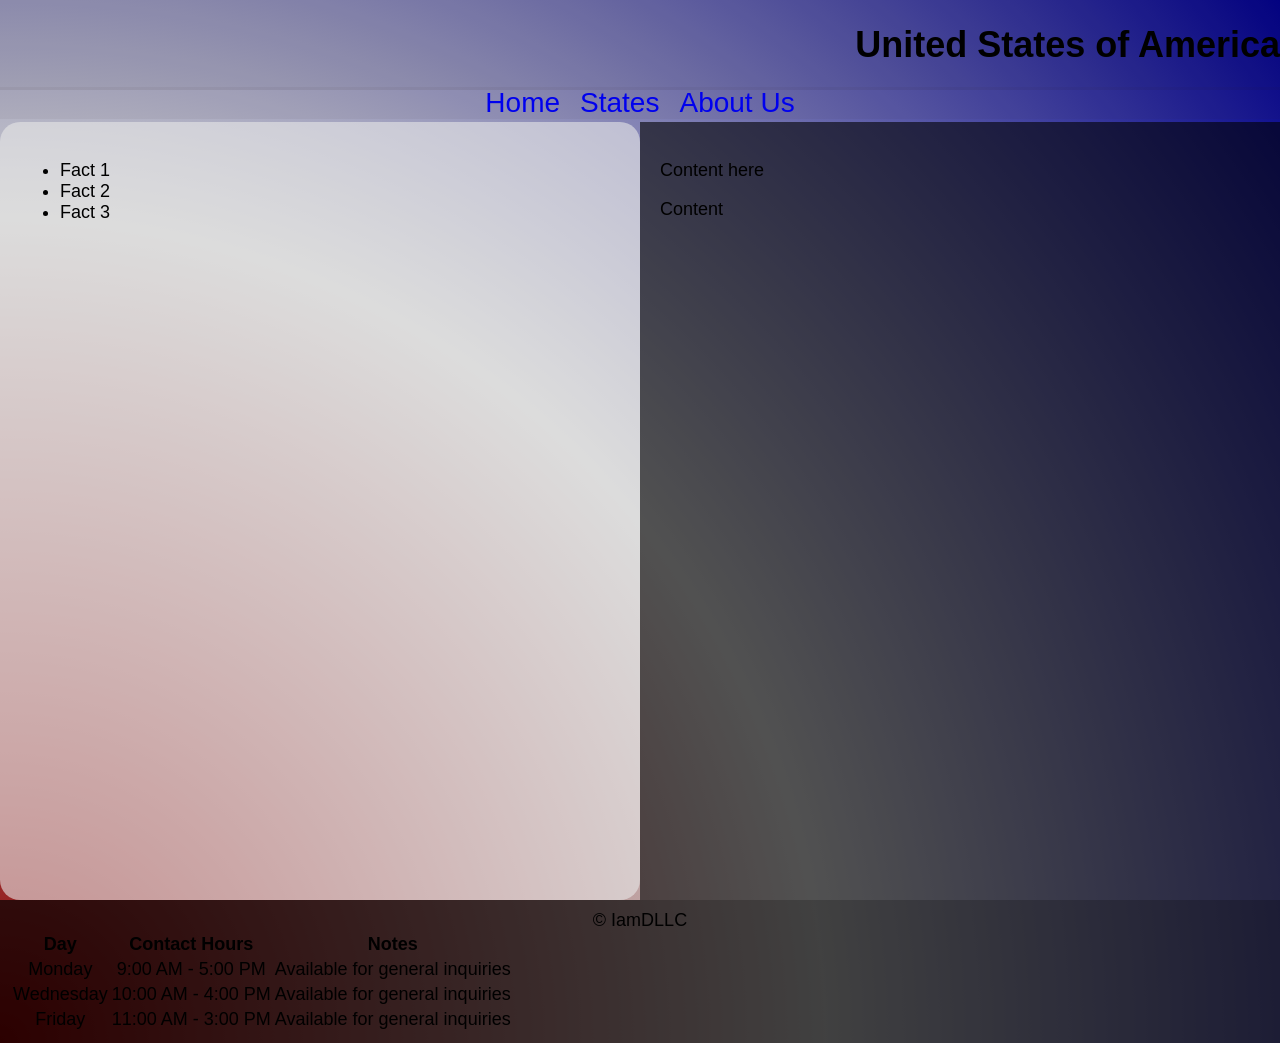
<file: index.html>
<!-- B. Using the two low-level comprehensive page layouts you created in Task 1 as templates, use HTML and CSS to do the following: --> 
<!DOCTYPE html>
<html lang="en">
<head>
    <title>Our United States</title>
    <meta charset="UTF-8">
    <meta name="viewport" content="width=device-width, initial-scale=1">
    <link rel="stylesheet" href="styles.css">
    <script src="stateList.js" defer></script>

</head>

<body>
    <div id="grid_container">

        <header>
            <h1>United States of America</h1>
        </header>

        <nav id="nav">
            <ul>
                <li><a href="index.html">Home</a></li>
                <li><a href="stateList.html">States</a></li>
                <li><a href="aboutUs.html">About Us</a></li>
            </ul>
        </nav>

        <section id="section1">
            <p id="content1">Content here</p>
            <p id="content2">Content</p>
        </section>

        <aside id="aside">
            <ul id="asideFacts">
                <li>Fact 1</li>
                <li>Fact 2</li>
                <li>Fact 3</li>
            </ul>
        </aside>

    </div>
</body>
        <footer id="footer">
            &copy; IamDLLC
                    <table id="contactHours">
            <tr>
                <th>Day</th>
                <th>Contact Hours</th>
                <th>Notes</th>
            </tr>
            <tr>
                <td>Monday</td>
                <td>9:00 AM - 5:00 PM</td>
                <td>Available for general inquiries</td>
            </tr>
            <tr>
                <td>Wednesday</td>
                <td>10:00 AM - 4:00 PM</td>
                <td>Available for general inquiries</td>
            </tr>
            <tr>
                <td>Friday</td>
                <td>11:00 AM - 3:00 PM</td>
                <td>Available for general inquiries</td>
            </tr>
        </table>
        </footer>
</html>
</file>
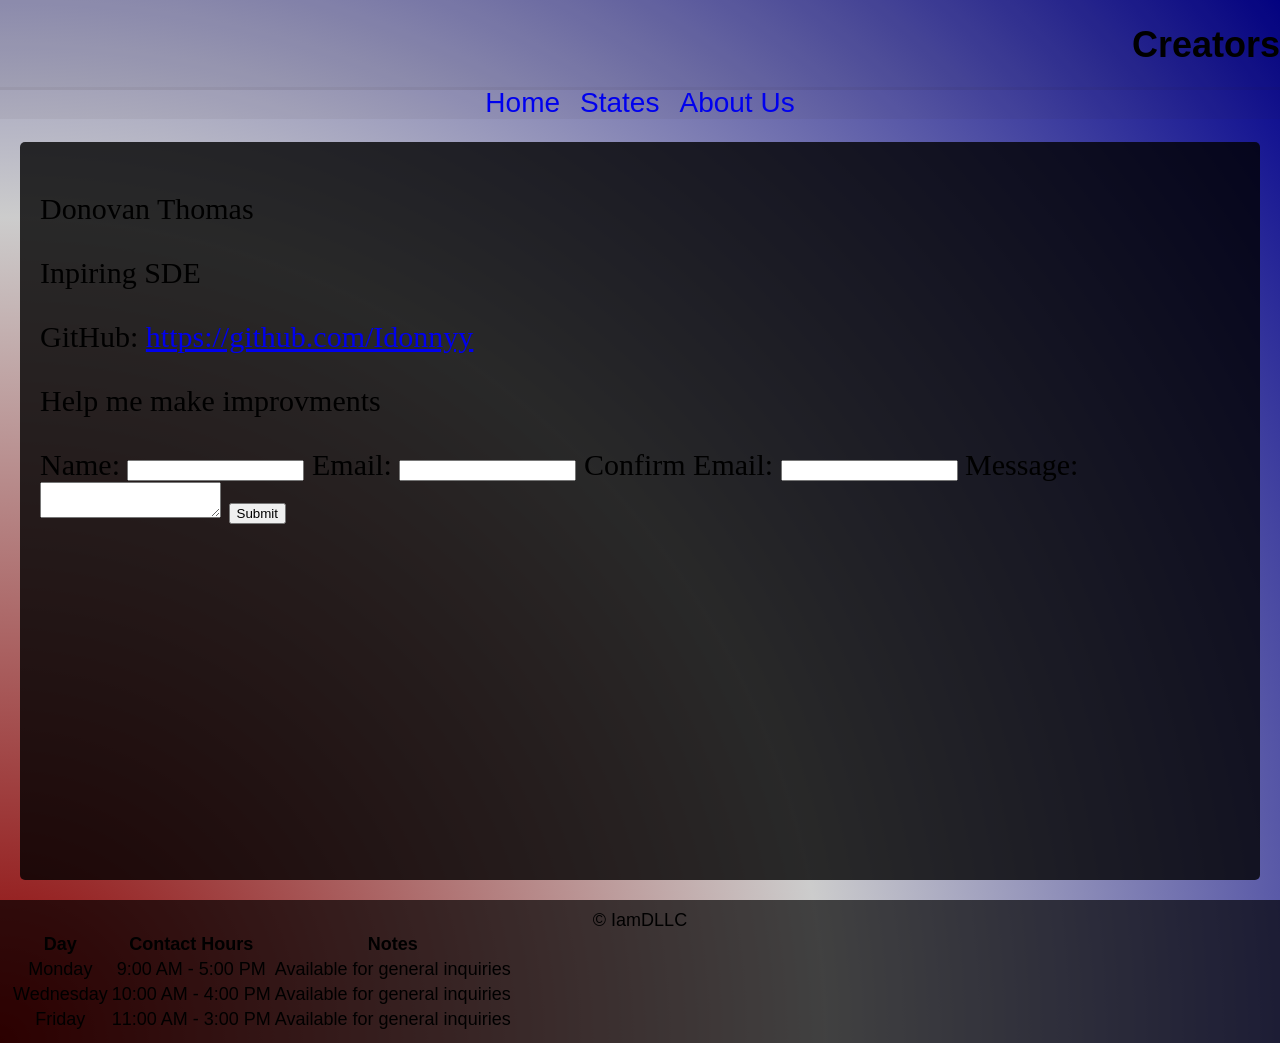
<file: aboutUs.html>
<!DOCTYPE html>
<html lang="en">
<head>
    <title>Our United States</title>
    <meta charset="UTF-8">
    <meta name="viewport" content="width=device-width, initial-scale=1">
    <link rel="stylesheet" href="styles.css">
    <script src="stateList.js" defer></script>
</head>

<body>
    <div id="grid_container">

        <header>
            <h1>Creators</h1>
        </header>

        <nav id="nav">
            <ul>
                <li><a href="index.html">Home</a></li>
                <li><a href="stateList.html">States</a></li>
                <li><a href="aboutUs.html">About Us</a></li>
            </ul>
        </nav>
        <section id="aboutMe">
            <p>Donovan Thomas</p>
            <p>Inpiring SDE</p>

            <p>GitHub: <a href="https://github.com/Idonnyy">https://github.com/Idonnyy</a> </p>
    
            <p>Help me make improvments</p>

            <form id="contactForm">
            <label for="name">Name:</label>
            <input type="text" id="name" name="name" required>
            
            <label for="email">Email:</label>
            <input type="email" id="email" name="email" required>

            <label for="confirmEmail">Confirm Email:</label>
            <input type="email" id="confirmEmail" name="confirmEmail" required>
            
            <label for="message">Message:</label>
            <textarea id="message" name="message" required></textarea>

            <button type="submit">Submit</button>
        </form>
        </section>
        

        

            




    </div>
</body>
        <footer id="footer">
            &copy; IamDLLC

                    <table id="contactHours">
            <tr>
                <th>Day</th>
                <th>Contact Hours</th>
                <th>Notes</th>
            </tr>
            <tr>
                <td>Monday</td>
                <td>9:00 AM - 5:00 PM</td>
                <td>Available for general inquiries</td>
            </tr>
            <tr>
                <td>Wednesday</td>
                <td>10:00 AM - 4:00 PM</td>
                <td>Available for general inquiries</td>
            </tr>
            <tr>
                <td>Friday</td>
                <td>11:00 AM - 3:00 PM</td>
                <td>Available for general inquiries</td>
            </tr>
        </table>
        </footer>
</html>
</file>
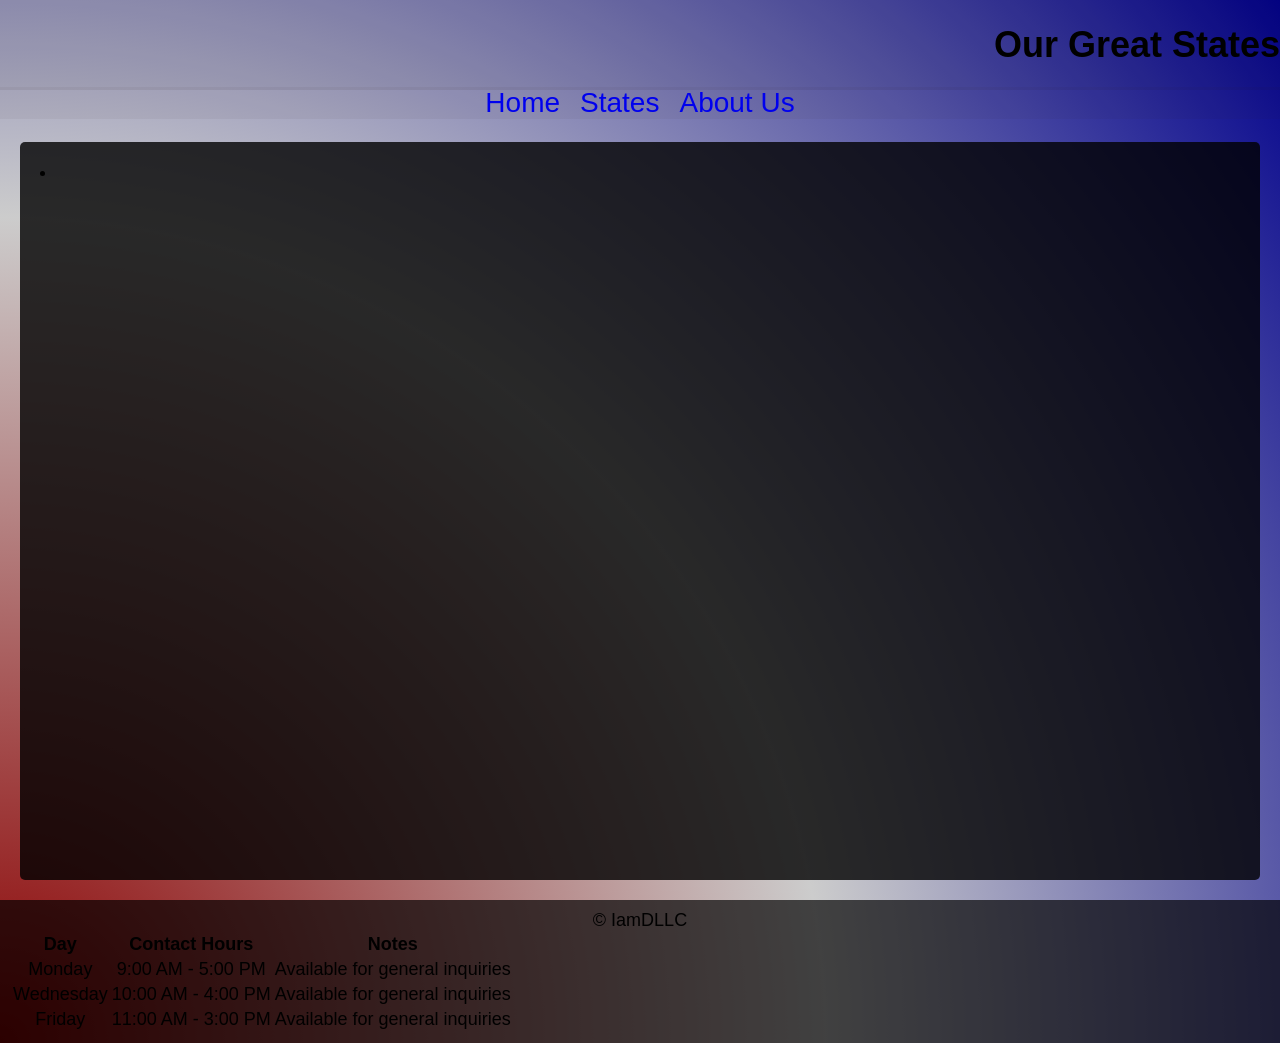
<file: stateList.html>
<!DOCTYPE html>
<html lang="en">
<head>
    <title>Our United States</title>
    <meta charset="UTF-8">
    <meta name="viewport" content="width=device-width, initial-scale=1">
    <link rel="stylesheet" href="styles.css">
    <script src="stateList.js" defer></script>
</head>

<body>
    <div id="grid_container">

        <header>
            <h1>Our Great States</h1>
        </header>

        <nav id="nav">
            <ul>
                <li><a href="index.html">Home</a></li>
                <li><a href="stateList.html">States</a></li>
                <li><a href="aboutUs.html">About Us</a></li>
            </ul>
        </nav>

        
        <section id="stateListSection">
            <ul id="stateList"> </ul>
            <li state=""></li>

        </section>
            



    </div>
</body>

        <footer id="footer">
            &copy; IamDLLC
                    <table id="contactHours">
            <tr>
                <th>Day</th>
                <th>Contact Hours</th>
                <th>Notes</th>
            </tr>
            <tr>
                <td>Monday</td>
                <td>9:00 AM - 5:00 PM</td>
                <td>Available for general inquiries</td>
            </tr>
            <tr>
                <td>Wednesday</td>
                <td>10:00 AM - 4:00 PM</td>
                <td>Available for general inquiries</td>
            </tr>
            <tr>
                <td>Friday</td>
                <td>11:00 AM - 3:00 PM</td>
                <td>Available for general inquiries</td>
            </tr>
        </table>
        </footer>
</html>
</file>
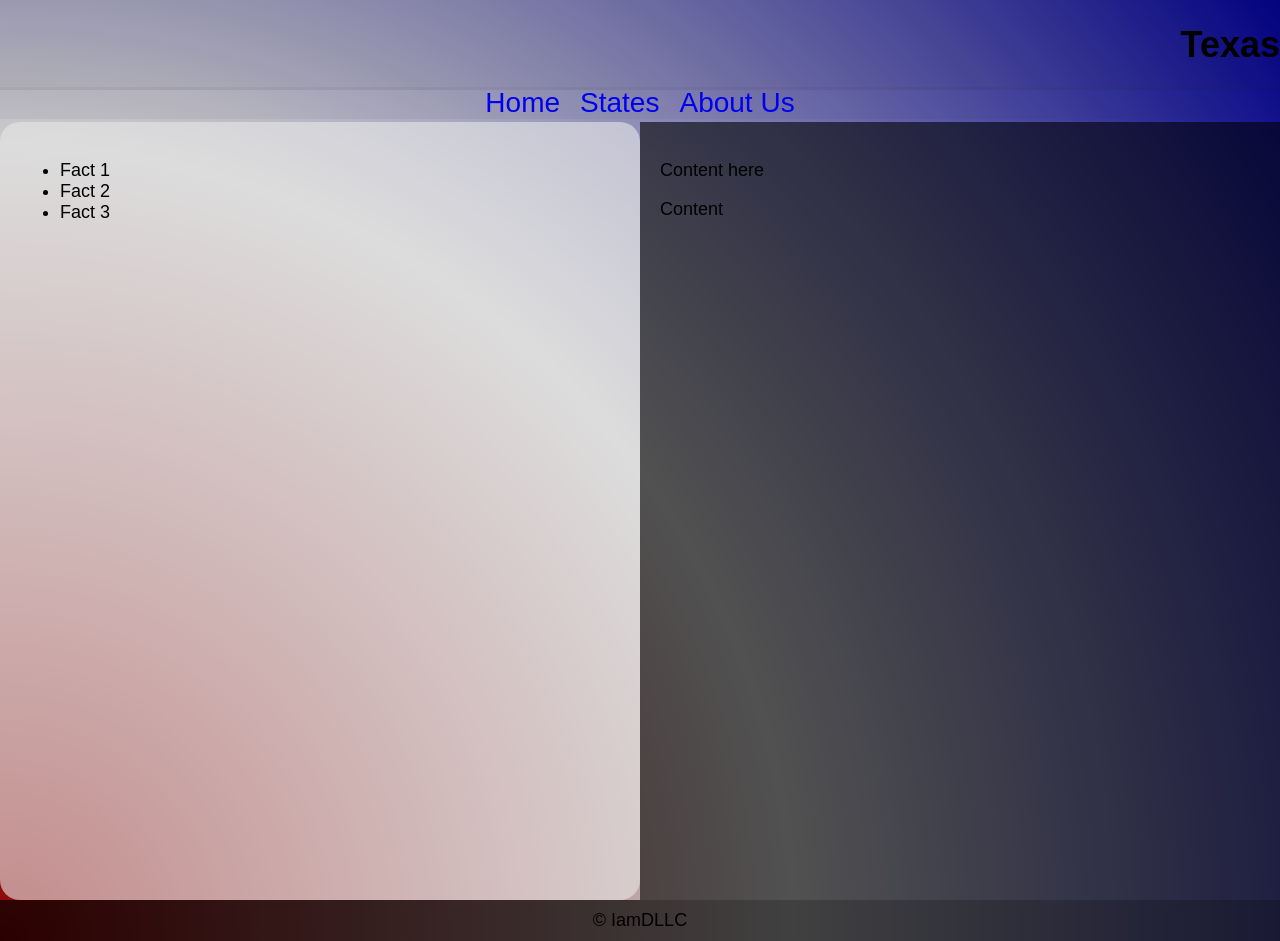
<file: texas.html>
<!DOCTYPE html>
<html lang="en">
<head>
    <title>Our United States</title>
    <meta charset="UTF-8">
    <meta name="viewport" content="width=device-width, initial-scale=1">
    <link rel="stylesheet" href="styles.css">
    <script src="stateList.js" defer></script>
</head>

<body>
    <div id="grid_container">

        <header>
            <h1 id="stateName">Texas</h1>
        </header>

        <nav id="nav">
            <ul>
                <li><a href="index.html">Home</a></li>
                <li><a href="stateList.html">States</a></li>
                <li><a href="aboutUs.html">About Us</a></li>
            </ul>
        </nav>

        <section id="section1">
            <p id="content1">Content here</p>
            <p id="content2">Content</p>
        </section>

        <aside id="aside">
            <ul id="asideFacts">
                <li>Fact 1</li>
                <li>Fact 2</li>
                <li>Fact 3</li>
            </ul>
        </aside>

    </div>
</body>
<footer id="footer">
     &copy; IamDLLC
</footer>
</html>
</file>
<file: styles.css>
:root {
    font-size: large;
    font-family: 'Franklin Gothic Medium', 'Arial Narrow', Arial, sans-serif;
}

/* Grid Layout */
#grid_container {
    display: grid;
    grid-template-columns: 1fr 1fr;
    grid-template-rows: auto auto 1fr auto;
    min-height: 100vh;
}

/* Header */
header {
    display: flex;
    justify-content: right;
    align-items: center;
    grid-column: 1 / 3;
    background-color: rgba(39, 28, 28, 0.09);
}

/* Navigation */
nav {
    display: flex;
    justify-content: center;
    align-items: center;
    grid-column: 1 / 3;
    background: rgba(39, 28, 28, 0.05);
    position: relative;
    top: -3px;
    
}

nav ul {
    display: flex;
    gap: 20px;
    list-style: none;
    padding: 0;
    margin: 0;
    font-size: 28px;
    flex-direction: space-evenly;
}

/* Main Section */
#section1 {
    grid-column: 2 / 3;
    background: rgba(0, 0, 0, 0.6);
    padding: 20px;
    grid-row: 3;
}

/* Aside */
aside {
    grid-column: 1 / 2;
    grid-row: 3 / 4; /* fixed */
    padding: 20px;
    background-color: rgba(232, 232, 232, 0.6);
    background-image: url("https://thumbs.dreamstime.com/b/vertical-shot-american-flag-textured-rock-background-vertical-shot-american-flag-textured-rock-background-204959076.jpg");
    background-position: center;
    background-size: cover;
    background-repeat: no-repeat;
    position: relative; /* needed if using z-index */
    z-index: 1;         /* optional, positive keeps it on top */
    border-radius: 20px;
    padding: 20px;
}

/* Footer */
footer {
    grid-column: 1 / 3;
    background-color: rgba(0, 0, 0, 0.683);
    text-align: center;
    padding: 10px;
}

/* Body Background */
body {
    margin: 0;
    background-image: radial-gradient(
        circle at 0% 100%, 
        #8B0000,
        #cccccc,
        #00008B
    );
    border-radius: 20px;
    z-index: 10;
}

/* Hover Effect */
nav ul > li > a:hover {
    color: rgba(0, 154, 0, 0.783);
    transform: scale(1.1);
    transition: 0.2s ease;
}

nav a {
    text-decoration: none;
}
nav img {
    width: 40px;
    height: auto;
    margin-right: 20px;
    align-items: left ;
    justify-content: left;
    box-shadow: black 0px 0px 10px;
    border-radius: 10px;
}

#stateList {
    list-style: none;
    padding: 0;
    margin: 0;
    display: flex;
    flex-wrap: wrap;
    gap: 10px;
    text-decoration: none;
}

#stateList li {
    background-color: rgba(255, 255, 255, 0.8);
    padding: 10px;
    border-radius: 5px;
    flex: 1 1 calc(25% - 20px);
    box-sizing: border-box;
    text-align: center;
    list-style: none;
    text-decoration: none;
    font-size: 25px;

}

#stateList li:hover {
    background-color: rgba(255, 255, 255, 1);
    transform: scale(1.05);
    transition: 0.3s ease;
}

#stateList ul {
    display: flex;
    flex-wrap: wrap;
    gap: 10px;
    list-style: none;
    padding: 0;
    margin: 0;
    list-style: none;
    text-decoration: none;
    font-size: 25px;
}   

#stateListSection {
    background-color: rgba(0, 0, 0, 0.8);
    padding: 20px;
    border-radius: 5px;
    margin: 20px;
    grid-column: 1 / 4;
    grid-row: 3 / 5;
}

#aboutMe {
    background-color: rgba(0, 0, 0, 0.8);
    padding: 20px;
    border-radius: 5px;
    margin: 20px;
    grid-column: 1 / 4;
    grid-row: 3 / 5;
    font-size: 30px;
    font-family: cursive;
}

#stateList li a {
    display: block;       
    width: 100%;
    height: 100%;
    text-decoration: none;
    color: inherit;
}

ol{
    list-style: none;
    padding: 0;
    margin: 0;
    display: flex;
    flex-wrap: wrap;
    gap: 10px;
    text-decoration: none;
    font-size: 25px;
    background: rgba(51, 51, 51, 0.6);
    width: 75vw;
    height:auto;
}


ol li a {
    display: inline-block;       
    height: 100%;
    text-decoration: none;
    color: white;
 }

 ol li a:hover {
    color: rgb(29, 87, 22);
    transform: scale(1.1);
    transition: 0.1s ease;}

/*Washington Being the chosen */
ul  li[data-state="washington"] {
    background-color: rgba(0, 255, 0, 0.8);
    font-weight: bold;
    border: solid green 10px;
}

section > img {
    width: 100%;
    height: 80vh;
    border-radius: 10px;
    box-shadow: 0 0 10px rgba(0, 0, 0, 0.5);
    object-fit: cover;
}

#section1 ol {
    padding-left: 20px;
    margin-top: 10px;
    font-size: 30px;
    color: rgb(255, 255, 255);
}

#section1 ol li {
    margin-bottom: 5px;
}

#stateCapitalE {
    font-size: 40px;
    color: white;
    padding: 10px;
    border-radius: 5px;
    margin-top: 20px;
}

ul li[data-state="washington"] a::before {
    content: "*** ";
}

ul li[data-state="washington"] a::after {
    content: " ***";
}

/* Float state Captial image left */
#stateCptImage {
    float: left;
    margin-right: 20px;
    width: 200px;
    height: auto;
    border-radius: 10px;
    box-shadow: 0 0 10px rgba(0, 0, 0, 0.5);
}

.hightlight::first-word {
    background-color: rgba(70, 103, 214, 0.8);
    padding: 5px;
    border-radius: 5px;
    font-weight: bold;
}

.capitalHover:hover {
    color: rgb(55, 0, 255);
    transform: scale(1.2);
    transition: 0.3s ease;
}

/*Style for Capitals*/
header h1 > a {
    font-size: 50px;
    color: white;
    text-shadow: 2px 2px 4px rgba(0, 0, 0, 0.5);
    text-decoration: none;
}   


.gridContainer {
    display: grid;
    grid-template-columns: 1fr 1fr;
    grid-template-rows: auto auto 1fr auto;
    min-height: 100vh;
}

.gridContainer > aside {
    grid-column: 1 / 2;
    grid-row: 3 / 4;
    padding: 20px;
    background-color: rgba(232, 232, 232, 0.6);
    
    background-size: cover;
    background-repeat: no-repeat;
    position: relative;
    z-index: 1;
    border-radius: 20px;
}
</file>
